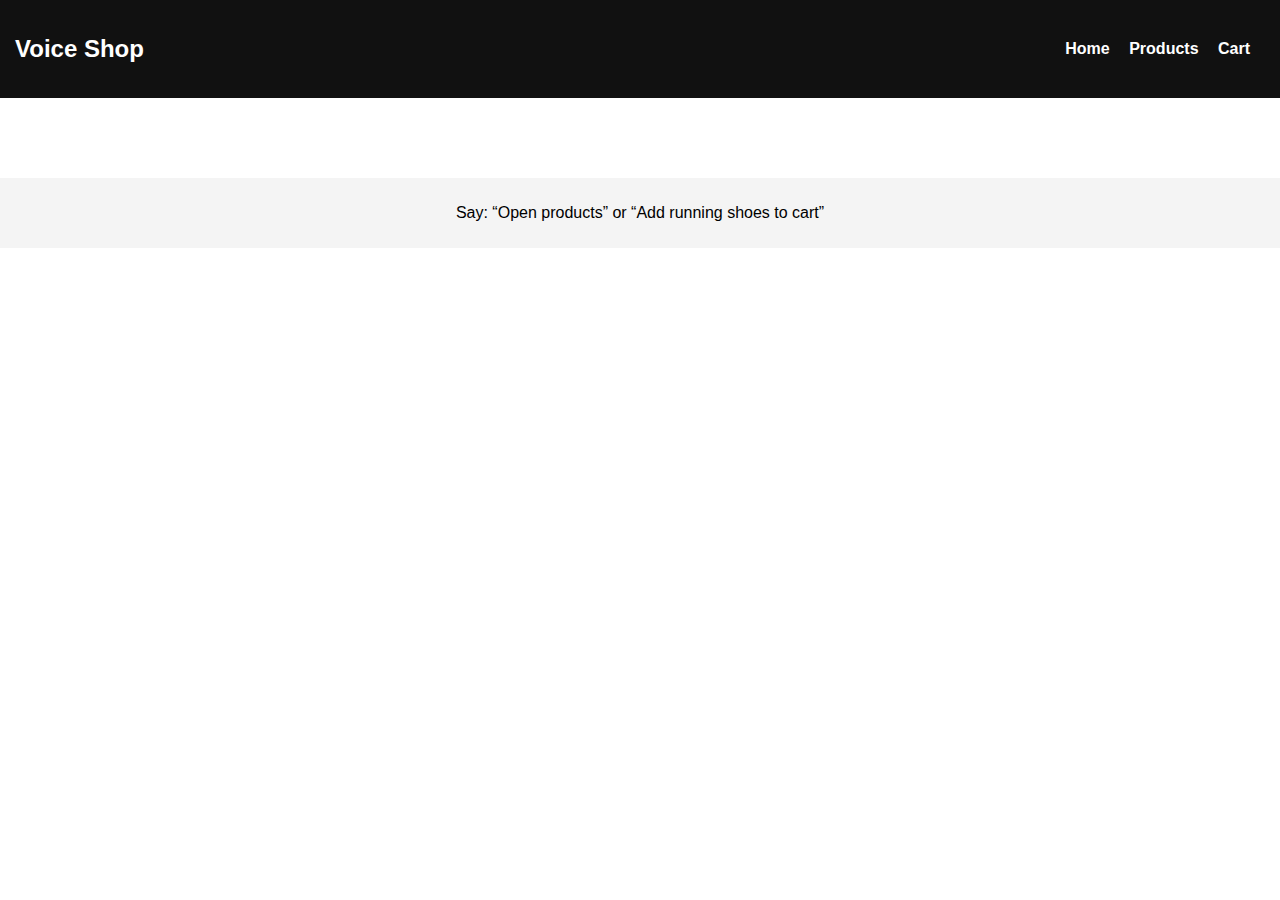
<file: index.html>
<!DOCTYPE html>
<html lang="en">
<head>
  <meta charset="UTF-8" />
  <title>Voice Enabled E-Commerce</title>

  <meta name="viewport" content="width=device-width, initial-scale=1.0" />

  <!-- Optional basic styling -->
  <style>
    body {
      font-family: Arial, sans-serif;
      margin: 0;
      padding: 0;
    }

    header {
      background: #111;
      color: #fff;
      padding: 15px;
      display: flex;
      justify-content: space-between;
      align-items: center;
    }

    nav a {
      color: #fff;
      margin-right: 15px;
      text-decoration: none;
      font-weight: bold;
    }

    nav a:hover {
      text-decoration: underline;
    }

    #content {
      padding: 20px;
    }

    footer {
      background: #f4f4f4;
      text-align: center;
      padding: 10px;
      margin-top: 40px;
    }
  </style>
</head>

<body>

  <!-- HEADER -->
  <header>
    <h2>Voice Shop</h2>
    <nav>
      <a href="#home" onclick="loadPage('home')">Home</a>
      <a href="#products" onclick="loadPage('products')">Products</a>
      <a href="#cart" onclick="loadPage('cart')">Cart</a>
    </nav>
  </header>

  <!-- MAIN CONTENT -->
  <main id="content">
    <!-- SPA content loads here -->
  </main>

  <!-- FOOTER -->
  <footer>
    <p>Say: “Open products” or “Add running shoes to cart”</p>
  </footer>

  <!-- 🔊 ELEVENLABS CONVAI WIDGET (MUST COME FIRST) -->
  <script src="https://elevenlabs.io/convai-widget/index.js"></script>

 <elevenlabs-convai
  id="voiceAgent"
  agent-id="agent_1901kf05chrhft3sjk27k1efyr6y"
  tools="client"
  style="position: fixed; bottom: 20px; right: 20px;">
</elevenlabs-convai>


  <!-- APP LOGIC (MUST COME AFTER WIDGET) -->
  <script src="app.js"></script>

</body>
</html>
</file>
